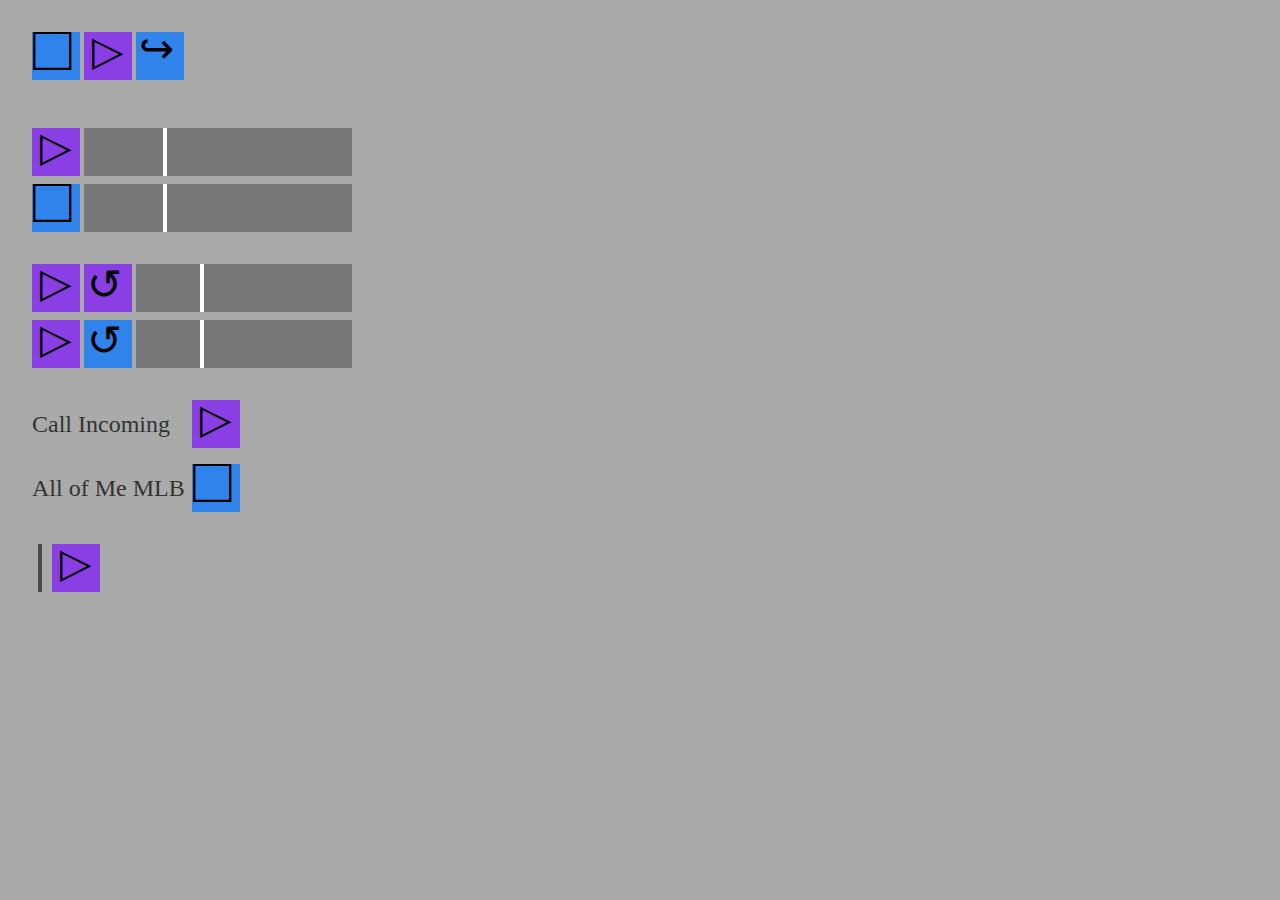
<file: html/components.html>
<!DOCTYPE html>
<head>
  <link rel="stylesheet" href="css/styles.css">
  <link rel="stylesheet" href="css/audio.css">
  <style>
    .cpt-section {
      display: block;
      margin: 2rem;
      width: 50%;
    }
    .cpt-section > div {
      width: inherit;
      display: flex;
      margin-bottom: 8px;
    }
  </style>
</head>
<div class="cpt-section" style="display: flex;">
  <sound-effect>
    <button class="audio-control play playing"></button>
  </sound-effect>
  <sound-effect>
    <button class="audio-control play"></button>
  </sound-effect>
  <sound-effect>
    <button class="audio-control play reset playing"></button>
  </sound-effect>
</div>
<div class="cpt-section">
  <div>
    <button class="audio-control play"></button>
    <input class="audio-timeline" autocomplete="false" type="range" min="0" max="100" step="0.5" value="30">
  </div>
  <div>
    <button class="audio-control play playing"></button>
    <input class="audio-timeline" autocomplete="false" type="range" min="0" max="100" step="0.5" value="30">
  </div>
</div>
<div class="cpt-section">
  <div>
    <button class="audio-control play"></button>
    <button class="audio-control loop"></button>
    <input id="loopTimeline" class="audio-timeline" autocomplete="false" type="range" min="0" max="100" step="0.5" value="30">
  </div>
  <div>
    <button class="audio-control play"></button>
    <button class="audio-control loop looping"></button>
   <input id="loopTimelineActive" class="audio-timeline" autocomplete="false" type="range" min="0" max="100" step="0.5" value="30">
  </div>
  <style>
    #loopTimeline::-webkit-slider-runnable-track, #loopTimeline::-moz-range-track {
      background: linear-gradient(90deg, var(--audio-timeline-bg-color) 0%, var(--audio-timeline-bg-color) 10%, var(--color-primary) 10%, var(--color-primary) 37%, var(--audio-timeline-bg-color) 37%, var(--audio-timeline-bg-color) 100%);
    }
    #loopTimelineActive::-webkit-slider-runnable-track, #loopTimelineActive::-moz-range-track {
      background: linear-gradient(90deg, var(--audio-timeline-bg-color) 0%, var(--audio-timeline-bg-color) 10%, var(--color-primary-active) 10%, var(--color-primary-active) 37%, var(--audio-timeline-bg-color) 37%, var(--audio-timeline-bg-color) 100%);
    }
  </style>
</div>
<div class="cpt-section">
  <sound-effect>
    <div class="audio-label">Call Incoming</div>
    <button class="audio-control play"></button>
  </sound-effect>
  <sound-effect>
    <div class="audio-label">All of Me MLB</div>
    <button class="audio-control play playing"></button>
  </sound-effect>
</div>
<div class="cpt-section">
  <div>
    <div class="audio-volume">
      <input autocomplete="false" type="range" min="0" max="100" step="1" value="80">
    </div>
    <button class="audio-control play"></button>
  </div>
</div>
</file>
<file: html/css/styles.css>
:root {
  /* --color-primary: #3183ec; */
  /* --color-primary-active: #7ed8f4; */
  --color-primary: #893fe3;
  --color-primary-active: #3183ec;
  --color-text: #dddddd;
  --audio-timeline-bg-color: #777777;
  --audio-timeline-bg-played-color: rgba(140, 140, 140, 0.5);
  --audio-timeline-thumb-color: #ffffff;
  --audio-volume-bg-color: #4a4a4a;
  --audio-volume-bg-present-color: linear-gradient(90deg, var(--color-primary) 0%, #ffffff 100%);
}

* {
  box-sizing: border-box;
}

body {
  margin: 0;
  width: 100%;
  position: relative;
  /*background-color: #171717;*/
  background-color: #aaaaaa;
}

.content {
  display: flex;
  flex-direction: row;
  width: 100%;
}

button {
  background-color: var(--color-primary);
  color: #000000;
  border: 0;
}
</file>
<file: html/css/audio.css>
:root {
  --audio-controls-height: 3rem;
  --audio-controls-margin-right: 4px;
}

sound-effect {
  position: relative;
  margin-bottom: 1rem;
  display: flex;
}
audio-loop {
  position: relative;
  margin-bottom: 1rem;
  display: flex;
  width: 100%;
}

audio.custom-audio {
  flex-grow: 1;
}

.audio-label {
  width: 10rem;
  height: var(--audio-controls-height);
  /* color: var(--color-text); */
  color: #333;
  font-size: 1.5rem;
  line-height: 1.5rem;
  display: flex;
  word-wrap: break-word;
  overflow: hidden;
  align-items: center;
  justify-content: left;
}

.audio-controls {
  flex-grow: 1;
  display: flex;
}

button.audio-control {
  margin-right: var(--audio-controls-margin-right);
  width: var(--audio-controls-height);
  height: var(--audio-controls-height);
  padding: 0;
  position: relative;
  overflow: hidden;
  display: inline-flex;
}
button.audio-control::before {
  position: absolute;
}

/* PLAY Sign */
button.audio-control.play::before {
  font-size: 2.55rem;
  top: -10%;
  left: 17%;
  content: '\25B7';
}

button.audio-control.play.playing {
  background-color: var(--color-primary-active);
}

/* STOP Sign */
button.audio-control.play.playing::before {
  font-weight: bold;
  font-size: 4rem;
  top: -44%;
  left: 2%;
  content: '\25A1';
}

/* REPLAY FROM START Sign */
button.audio-control.play.playing.reset::before {
  font-weight: normal;
  font-size: 2.6rem;
  top: -16%;
  left: 6%;
  content: '\21AA';
}

/* LOOP Sign */
button.audio-control.loop::before {
  font-size: 2.6rem;
  top: -9%;
  left: 6%;
  content: '\21BA';
}

button.audio-control.loop {
  background-color: var(--color-primary);
}
button.audio-control.loop.looping {
  /* color: var(--color-primary-active); */
  background-color: var(--color-primary-active);
  /* outline: 2px solid var(--color-primary-active); */
}

/***************************************************************************************************************************************/
/********************************************************** TIME-RANGE *****************************************************************/
/***************************************************************************************************************************************/

:root {
  --audio-timeline-height: var(--audio-controls-height);
  --audio-timeline-thumb-width: 4px;
}

/*********** Baseline, reset styles ***********/
input[type="range"].audio-timeline {
  -webkit-appearance: none;
  appearance: none;
  background: transparent;
  cursor: pointer;
  height: var(--audio-timeline-height);
  margin: 0;
  display: inline-flex;
  flex-grow: 1;
}

/* Removes default focus */
input[type="range"].audio-timeline:focus {
  outline: none;
}

/******** Chrome, Safari, Opera and Edge Chromium styles ********/
/* slider track */
input[type="range"].audio-timeline::-webkit-slider-runnable-track {
  background-color: var(--audio-timeline-bg-color);
  border-radius: 0;
  height: var(--audio-timeline-height);
}

/* slider thumb */
input[type="range"].audio-timeline::-webkit-slider-thumb {
  -webkit-appearance: none; /* Override default look */
  appearance: none;
  margin-top: 0px; /* Centers thumb on the track */
  background-color: var(--audio-timeline-thumb-color);
  border-radius: 0;
  height: var(--audio-timeline-height);
  width: var(--audio-timeline-thumb-width);
}

input[type="range"].audio-timeline:focus::-webkit-slider-thumb {
  outline: none;
}

/* NOT SURE!!! Might be -> slider 'played parts' for chrome etc. */
input[type="range"].audio-timeline::before {
  background-color: var(--audio-timeline-bg-played-color);
  height: var(--audio-timeline-height);
}

/*********** MS styles ***************/
/* slider 'played parts' */
input[type="range"].audio-timeline::-ms-fill-lower {
  background-color: var(--audio-timeline-bg-played-color);
  height: var(--audio-timeline-height);
}

/*********** Firefox styles ***********/
/* slider track */
input[type="range"].audio-timeline::-moz-range-track {
  background-color: var(--audio-timeline-bg-color);
  border-radius: 0;
  height: var(--audio-timeline-height);
}

/* slider thumb */
input[type="range"].audio-timeline::-moz-range-thumb {
  background-color: var(--audio-timeline-thumb-color);
  border: none; /*Removes extra border that FF applies*/
  border-radius: 0;
  height: var(--audio-timeline-height);
  width: var(--audio-timeline-thumb-width);
}

input[type="range"].audio-timeline:focus::-moz-range-thumb{
  outline: none;
}

/* slider 'played parts' */
input[type="range"].audio-timeline::-moz-range-progress {
  background-color: var(--audio-timeline-bg-played-color);
  height: var(--audio-timeline-height);
}


/***************************************************************************************************************************************/
/********************************************************** AUDIO-VOL. *****************************************************************/
/***************************************************************************************************************************************/


:root {
  --audio-volume-width: 1rem;
  --audio-volume-height: var(--audio-controls-height);
  --audio-volume-bg-width: calc(var(--audio-volume-width) / 4);
}

/*********** Baseline, reset styles ***********/
.audio-volume {
  width: var(--audio-volume-width);
  height: var(--audio-volume-height);
  margin-right: var(--audio-controls-margin-right);
  position: relative;
}

.audio-volume input[type="range"] {
  -webkit-appearance: none;
  appearance: none;
  background: transparent;
  cursor: pointer;
  height: var(--audio-volume-width);
  width: var(--audio-volume-height);
  margin: 0;
  transform: rotate(-90deg);
  transform-origin: left;
  position: absolute;
  bottom: calc(var(--audio-volume-width) / -2);
  left: calc(var(--audio-volume-width) / 2);
}

/* Removes default focus */
.audio-volume input[type="range"]:focus {
  outline: none;
}

/******** Chrome, Safari, Opera and Edge Chromium styles ********/
/* slider track */
.audio-volume input[type="range"]::-webkit-slider-runnable-track {
  background-color: var(--audio-volume-bg-color);
  border-radius: 0;
  height: var(--audio-volume-bg-width);
}

/* slider thumb */
.audio-volume input[type="range"]::-webkit-slider-thumb {
  -webkit-appearance: none; /* Override default look */
  appearance: none;
  margin-top: 0px;
  background-color: #ffffff;
  border-radius: 0;
  height: var(--audio-volume-width);
  width: 0;
}

.audio-volume input[type="range"]:focus::-webkit-slider-thumb {
  outline: none;
}

/* NOT SURE!!! Might be -> slider 'played parts' for chrome etc. */
.audio-volume input[type="range"]::before {
  background: var(--audio-volume-bg-present-color);
  background-size: var(--audio-volume-height);
  height: var(--audio-volume-width);
}

/*********** MS styles ***************/
/* slider 'played parts' */
.audio-volume input[type="range"]::-ms-fill-lower {
  background: var(--audio-volume-bg-present-color);
  background-size: var(--audio-volume-height);
  height: var(--audio-volume-width);
}

/*********** Firefox styles ***********/
/* slider track */
.audio-volume input[type="range"]::-moz-range-track {
  background-color: var(--audio-volume-bg-color);
  border-radius: 0;
  height: var(--audio-volume-bg-width);
}

/* slider thumb */
.audio-volume input[type="range"]::-moz-range-thumb {
  background-color: #ffffff;
  border: none; /*Removes extra border that FF applies*/
  border-radius: 0;
  height: var(--audio-volume-width);
  width: 2px;
}

.audio-volume input[type="range"]:focus::-moz-range-thumb{
  outline: none;
}

/* slider 'played parts' */
.audio-volume input[type="range"]::-moz-range-progress {
  background: var(--audio-volume-bg-present-color);
  background-size: var(--audio-volume-height);
  height: var(--audio-volume-width);
}
</file>
